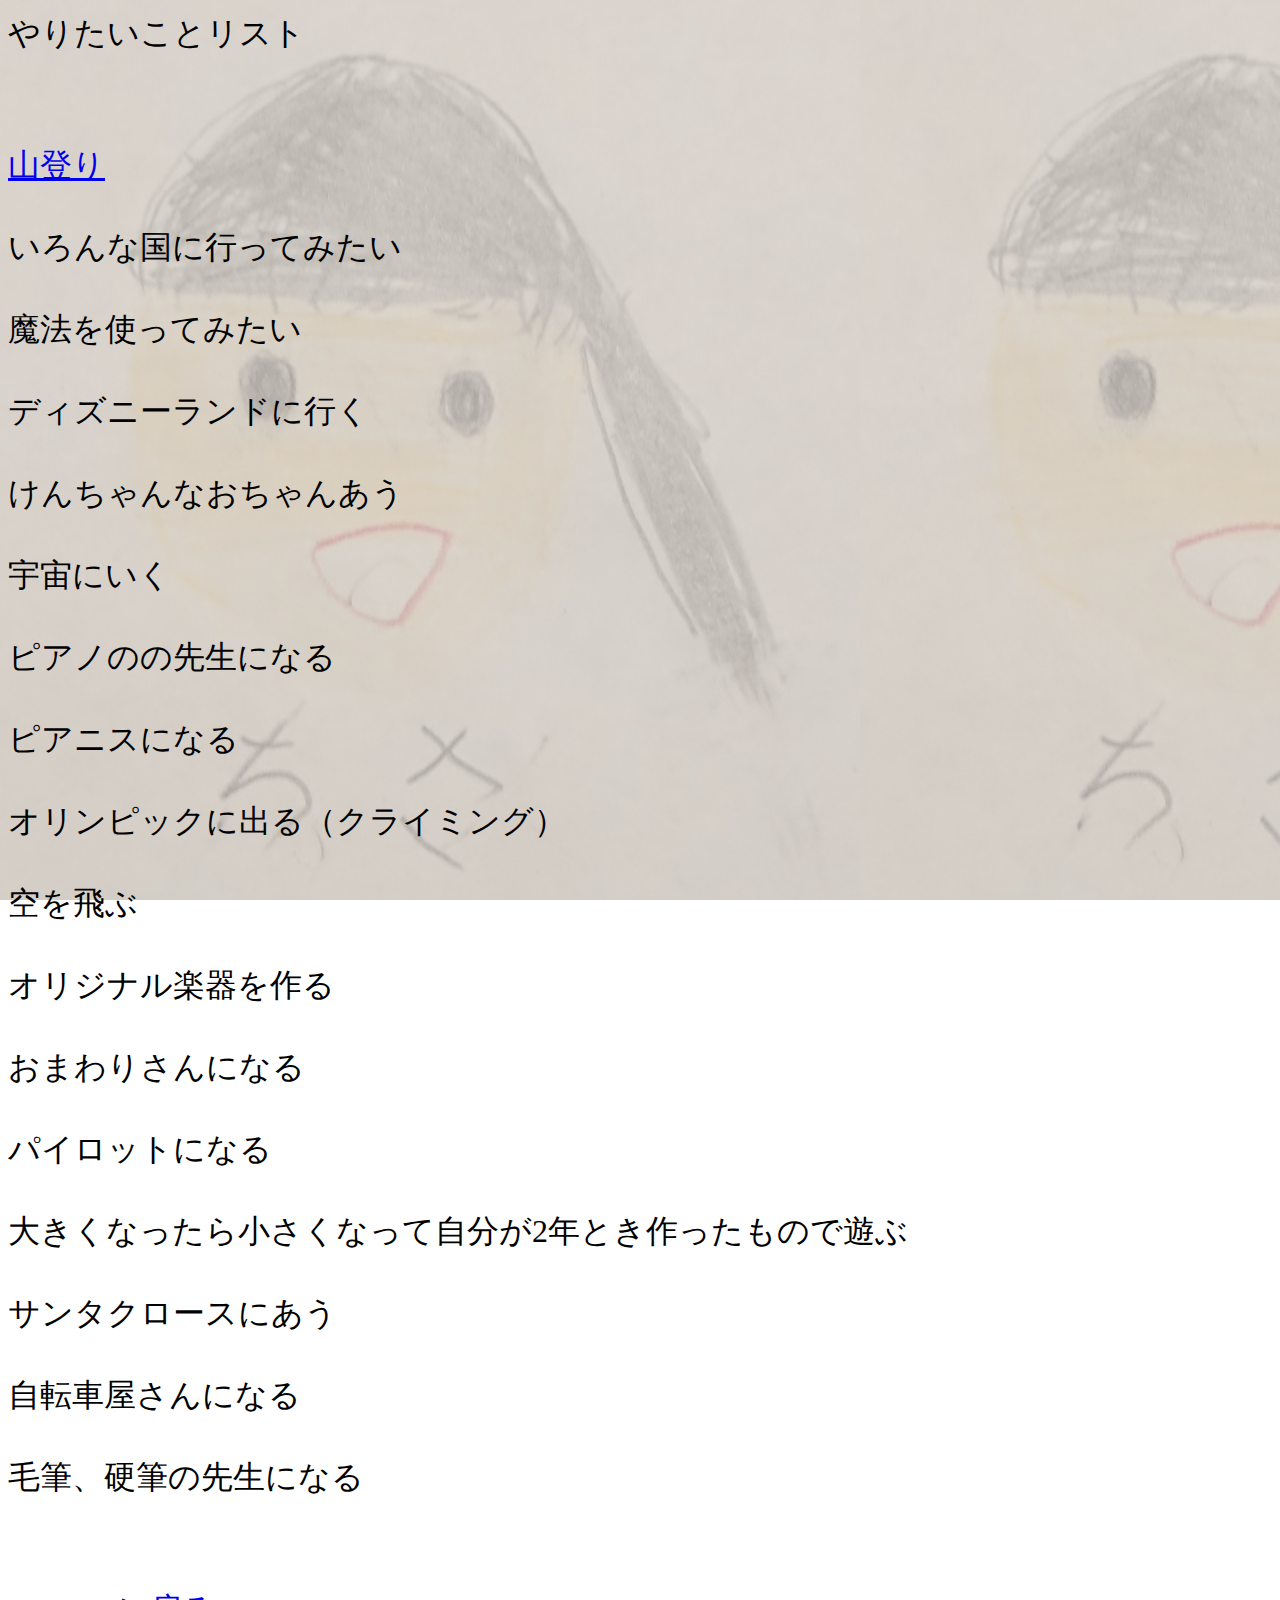
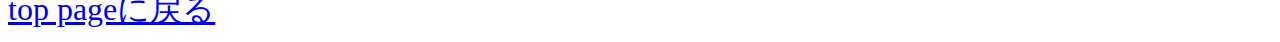
<file: list/menu/b_sister/b_sister.html>
<DOCTYPE html>
    <html lang="ja">
    <head>
         <meta charset="utf-8">
    <TITLE>長女</TITLE>
    <link rel="stylesheet" type="text/css" href="http://yui.yahooapis.com/3.13.0/build/cssreset/cssreset-min.css">
         <link rel="stylesheet"  href="b_mycss.css">
    
    
    <meta name="keywords" content="長女" />
    <meta name="description" content="長女" />
    
    </head>
    
    <body onload="myOnLoad()">
    <DIV id="mySplash" style="position:absolute;visibility:hidden;width:600px;height:140px;background-color:#FFFFFF;text-align:center;font-size:large;font-weight:bold;border-style:ridge">
    <BR><BR>ただいまページ読み込み中。お待ちください。
    </DIV>
    <script type="text/javascript"><!--
    myY = (window.innerHeight !== undefined) ? window.innerHeight : document.body.clientHeight;
    myX = (window.innerWidth !== undefined) ? window.innerWidth : document.body.clientWidth;
    myObj = document.getElementById("mySplash").style;
    myObj.top = (myY/2-70 < 0) ? 0 : myY/2-70;
    myObj.left = (myX/2-300 <0) ? 0 : myX/2-300;
    myObj.visibility = "visible";
    
    function myOnLoad(){
      myObj.visibility = "hidden";
    }
    // --></script>
    
    
    
    
    
    <body>
    <p>やりたいことリスト</p>
    <br>
    <a href="tozan.html">山登り</a>
    <p>いろんな国に行ってみたい</p>
    <p>魔法を使ってみたい</p>
    <p>ディズニーランドに行く</p>
    <p>けんちゃんなおちゃんあう</p>
    <p>宇宙にいく</p>
    <p>ピアノのの先生になる</p>
    <p>ピアニスになる</p>
    <p>オリンピックに出る（クライミング）</p>
    <p>空を飛ぶ</p>
    <p> オリジナル楽器を作る</p>
    <p>おまわりさんになる</p>
    <p>パイロットになる</p>
    <p>大きくなったら小さくなって自分が2年とき作ったもので遊ぶ</p>
    <p>サンタクロースにあう</p>
    <p>自転車屋さんになる</p>
    <p>毛筆、硬筆の先生になる</p>

    
    <br>
    <a href="../../right.html">top pageに戻る</a><br>

    </body>
    </html>
</file>
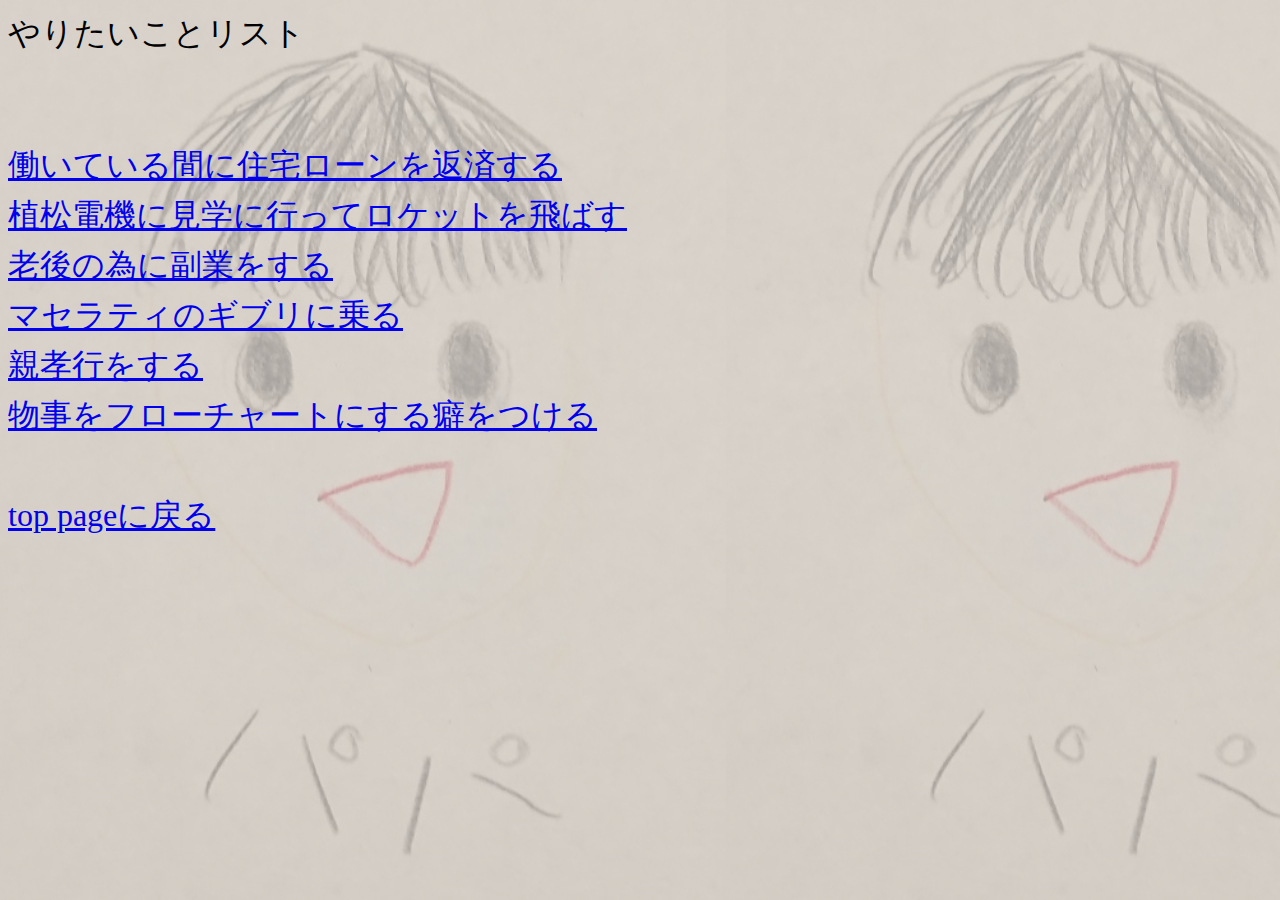
<file: list/menu/father/father.html>
<DOCTYPE html>
    <html lang="ja">
    <head>
         <meta charset="utf-8">
    <TITLE>父</TITLE>
    <link rel="stylesheet" type="text/css" href="http://yui.yahooapis.com/3.13.0/build/cssreset/cssreset-min.css">
         <link rel="stylesheet"  href="f_mycss.css">
    
    
    <meta name="keywords" content="父" />
    <meta name="description" content="父" />
    
    </head>
    
    <body onload="myOnLoad()">
    <DIV id="mySplash" style="position:absolute;visibility:hidden;width:600px;height:140px;background-color:#FFFFFF;text-align:center;font-size:large;font-weight:bold;border-style:ridge">
    <BR><BR>ただいまページ読み込み中。お待ちください。
    </DIV>
    <script type="text/javascript"><!--
    myY = (window.innerHeight !== undefined) ? window.innerHeight : document.body.clientHeight;
    myX = (window.innerWidth !== undefined) ? window.innerWidth : document.body.clientWidth;
    myObj = document.getElementById("mySplash").style;
    myObj.top = (myY/2-70 < 0) ? 0 : myY/2-70;
    myObj.left = (myX/2-300 <0) ? 0 : myX/2-300;
    myObj.visibility = "visible";
    
    function myOnLoad(){
      myObj.visibility = "hidden";
    }
    // --></script>
    
    
    
    
    
    <body>
    <p>やりたいことリスト</p>
    <br>
    <a href="Housing loan.html">働いている間に住宅ローンを返済する</a><br>
    <a href="uematu.html">植松電機に見学に行ってロケットを飛ばす</a><br>
    <a href="side business.html">老後の為に副業をする</a><br>
    <a href="Ghibli.html">マセラティのギブリに乗る</a><br>
    <a href="filial piety.html">親孝行をする</a><br>
    <a href="furo.html">物事をフローチャートにする癖をつける</a><br>
    
    
    <br>
    <a href="../../right.html">top pageに戻る</a><br>

    </body>
    </html>
</file>
<file: list/menu/b_sister/b_mycss.css>
﻿/* mycss.css*/


body {
   background-image:url(b_pic/chisa.JPG);
   background-repeat: repeat;
   background-attachment: fixed;   
   background-color:rgba(255,255,255,0.6);
   background-blend-mode:lighten;
   background-size:contain;

   font-size: 32px;
   text-align: left;
   line-height: 50px;   
   }
</file>
<file: list/menu/father/f_mycss.css>
﻿/* mycss.css*/


body {
   background-image:url(f_pic/papa.JPG);
   background-repeat: repeat;
   background-attachment: fixed;   
   background-color:rgba(255,255,255,0.6);
   background-blend-mode:lighten;
   background-size:contain;

   font-size: 32px;
   text-align: left;
   line-height: 50px;   
   }
</file>
